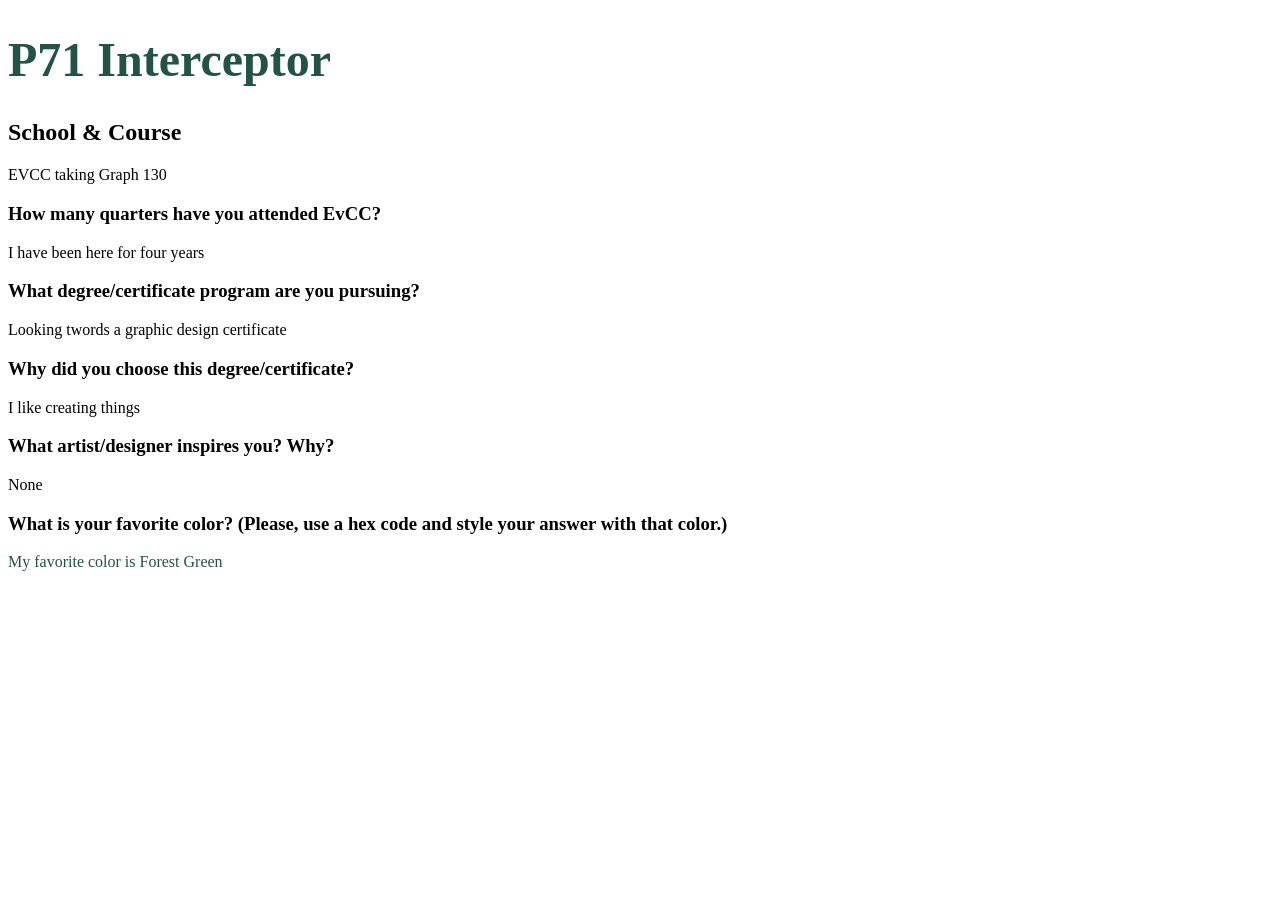
<file: index.html>
<!DOCTYPE html>
<html lang="en">
<head>
    <meta charset="UTF-8">
    <meta name="viewport" content="width=device-width, initial-scale=1.0">
    <title>Document</title>
</head>
<body>
    <h1 style="font-size:48px; color:#235347"> P71 Interceptor </h1>
    <h2>School & Course</h2>
    <p>EVCC taking Graph 130</p>

<h3>How many quarters have you attended EvCC?</h3>
<p>I have been here for four years</p>

<h3>What degree/certificate program are you pursuing?</h3>
<p>Looking twords a graphic design certificate</p>

<h3>Why did you choose this degree/certificate?</h3>
<p>I like creating things</p>

<h3>What artist/designer inspires you? Why?</h3>
<p>None</p>

<h3>What is your favorite color?  (Please, use a hex code and style your answer with that color.)</h3>
<p style="color:#235347">My favorite color is Forest Green</p>

</body>
</html>
</file>
